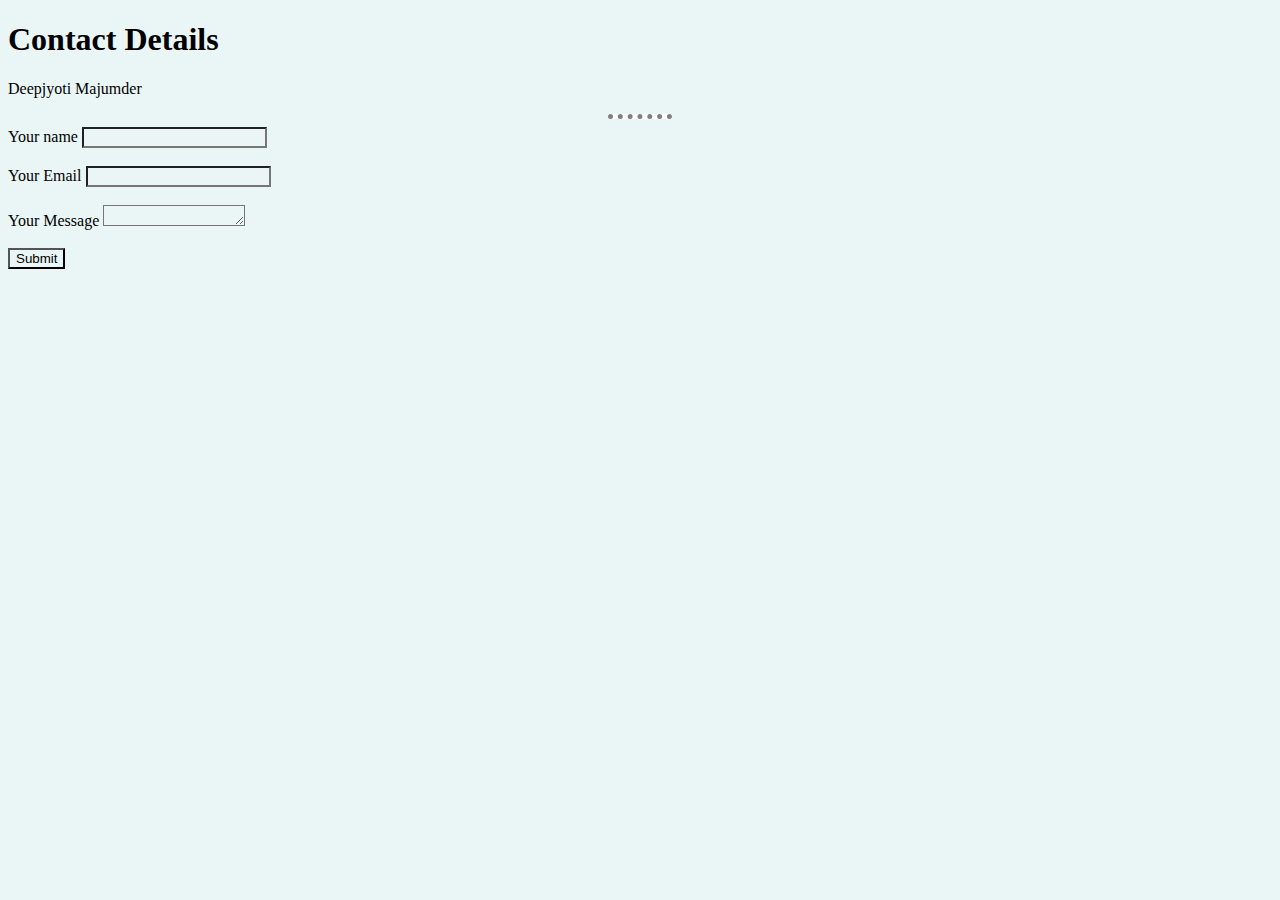
<file: HTML-MY SITE/contactme.html>
<!DOCTYPE html>
<html lang="en">

<head>
    <meta charset="UTF-8">
    <meta http-equiv="X-UA-Compatible" content="IE=edge">
    <meta name="viewport" content="width=device-width, initial-scale=1.0">
    <title>Document</title>
    <link rel="stylesheet" href="styles.css">
    <h1>Contact Details
    </h1>
    <P>Deepjyoti Majumder</P>
    <p></p>
    <hr>
    <form class="" action="mailto:info@deepjyotimajumder12@gmail.com" method="post" enctype="text/plain">
        <label>Your name</label>
        <input type="text" name="name" value=""><br>
        <BR>


        <label>Your Email </label>
        <input type="email" name="email" value=""><br>

        <BR>

        <label>Your Message</label>
        <textarea name="name" rows="1" cols="15"></textarea><br><BR>

        <input type="submit" name="">
    </form>
</head>

<body>

</body>

</html>
</file>
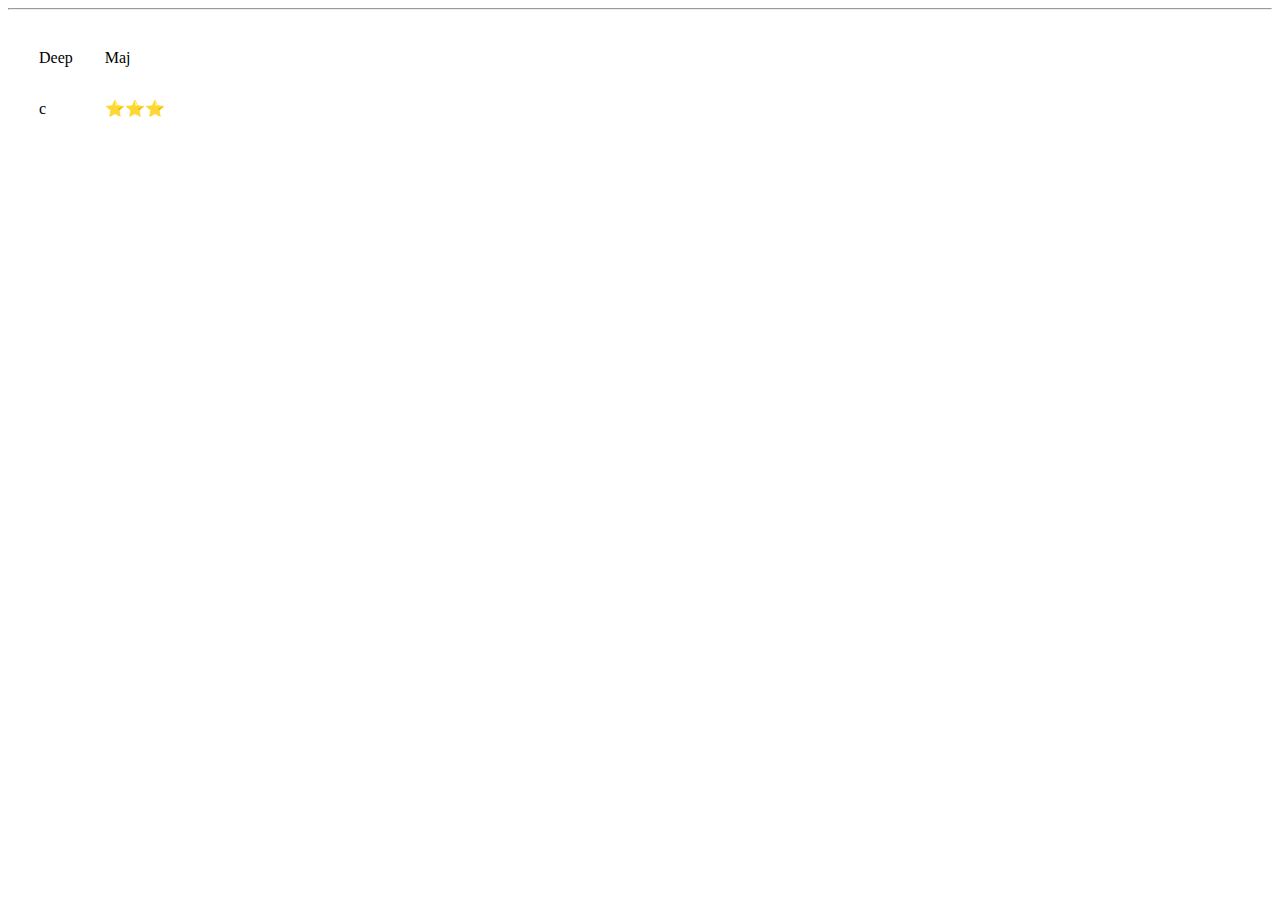
<file: HTML-MY SITE/td.html>
<!DOCTYPE html>
<html lang="en">

<head>
    <link rel="Stylesheet" href=" styles2.css">
    <meta charset="UTF-8">
    <meta http-equiv="X-UA-Compatible" content="IE=edge">
    <meta name="viewport" content="width=device-width, initial-scale=1.0">
    <title>Document</title>
</head>

<body>
    <hr>
    <table>
        <tr>
            <td>Deep</td>

            <td>Maj</td>
        </tr>
        <tr>
            <td>c</td>
            <td>⭐⭐⭐</td>
        </tr>



</body>

</html>
</file>
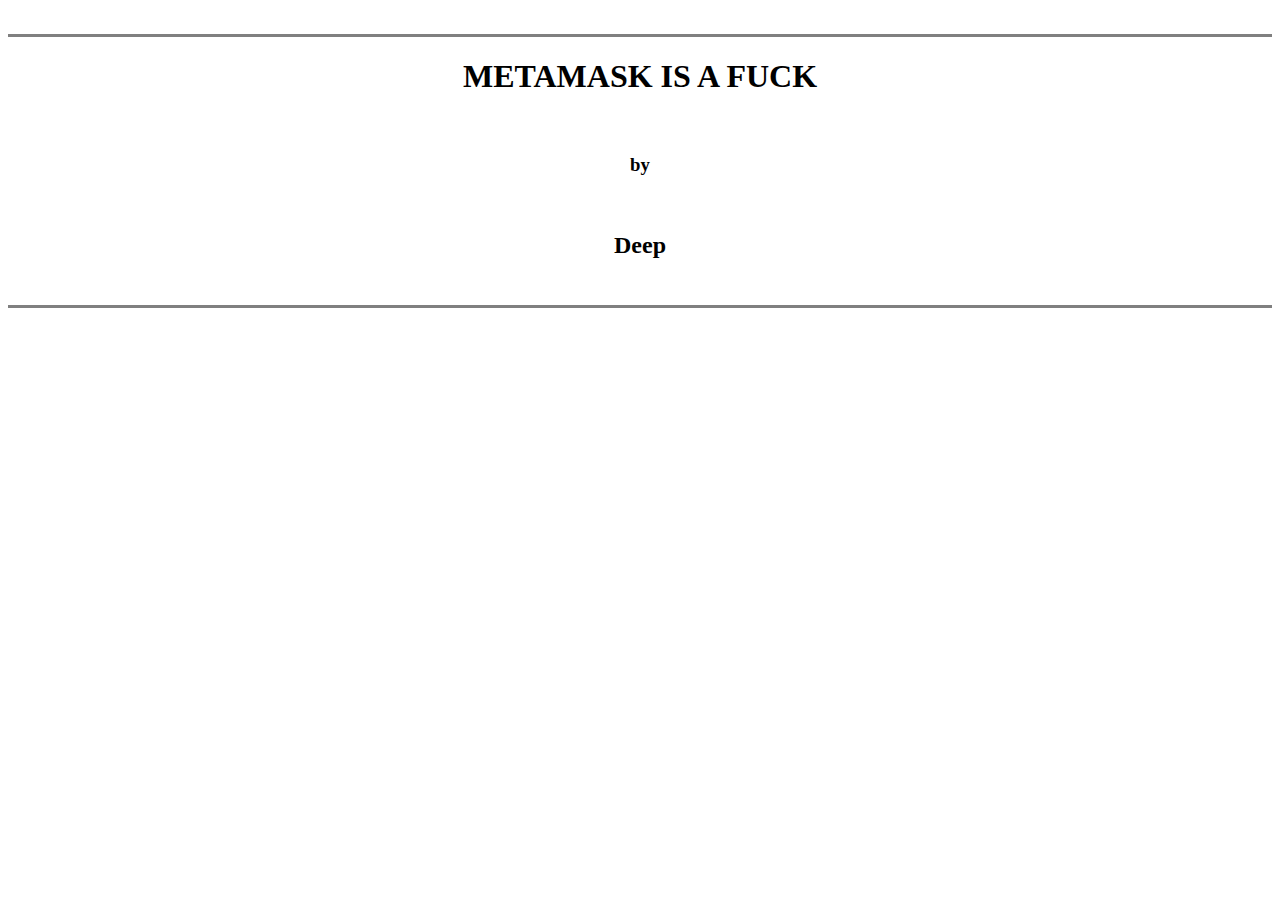
<file: HTML-MY SITE/test.html>
<!DOCTYPE html>
<html>
<center>
    <title>ranting</title>
    <br>
    <hr size="3" noshade>
    <h1>METAMASK IS A FUCK </h1>
    <br>
    <h3> by </h3>
    <br>
    <h2>Deep</h2>
    <br>
    <hr size="3" noshade>
</center>

</html>
</file>
<file: HTML-MY SITE/styles.css>
* {
    margin: 2;
    background-color: #eaf6f6;
}

.subheading {
    font-size: 20px;
}

hr {
    background-color: white;
    BORDER-color: GREY;
    border-style: dotted NONE NONE;
    border-width: 5px;

    width: 5%;
}
</file>
<file: HTML-MY SITE/styles2.css>
table {
    border-spacing: 30px;
}
</file>
